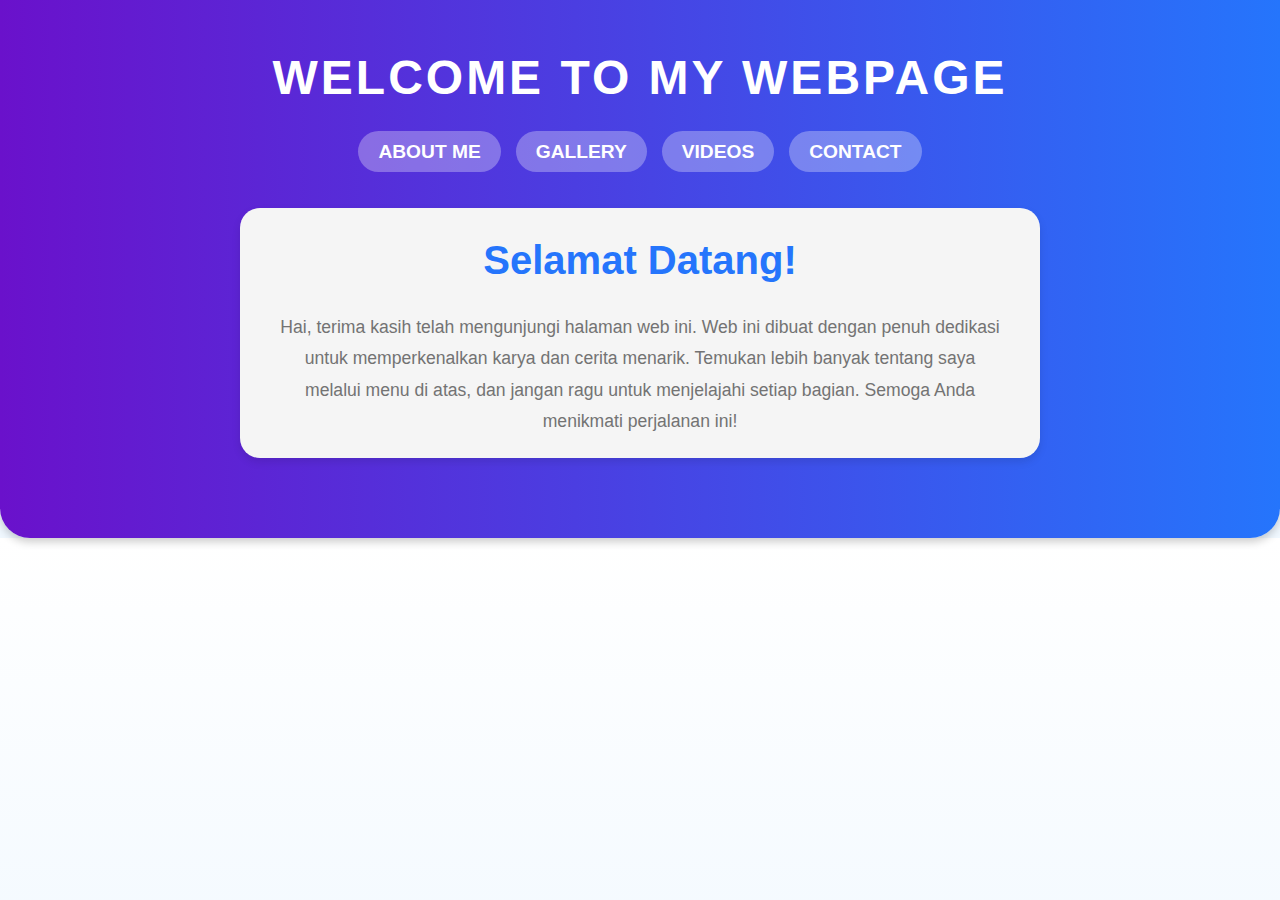
<file: index.html>
<!DOCTYPE html>
<html lang="en">
<head>
    <meta charset="UTF-8">
    <meta name="viewport" content="width=device-width, initial-scale=1.0">
    <title>My Website</title>
    <link rel="stylesheet" href="styles.css">
</head>
<body>
    <header>
        <h1>Welcome to My Webpage</h1>
        <nav>
            <ul>
                <li><a href="about.html">About Me</a></li>
                <li><a href="gallery.html">Gallery</a></li>
                <li><a href="videos.html">Videos</a></li>
                <li><a href="contact.html">Contact</a></li>
            </ul>
            </nav>
            <div class="introduction">
                <h2>Selamat Datang!</h2>
                <p>
                    Hai, terima kasih telah mengunjungi halaman web ini. Web ini dibuat dengan penuh 
                    dedikasi untuk memperkenalkan karya dan cerita menarik. Temukan lebih banyak 
                    tentang saya melalui menu di atas, dan jangan ragu untuk menjelajahi setiap 
                    bagian. Semoga Anda menikmati perjalanan ini!
                </p>
            </div>            
    </header>
    <script src="script.js" defer></script>
</body>
</html>
</file>
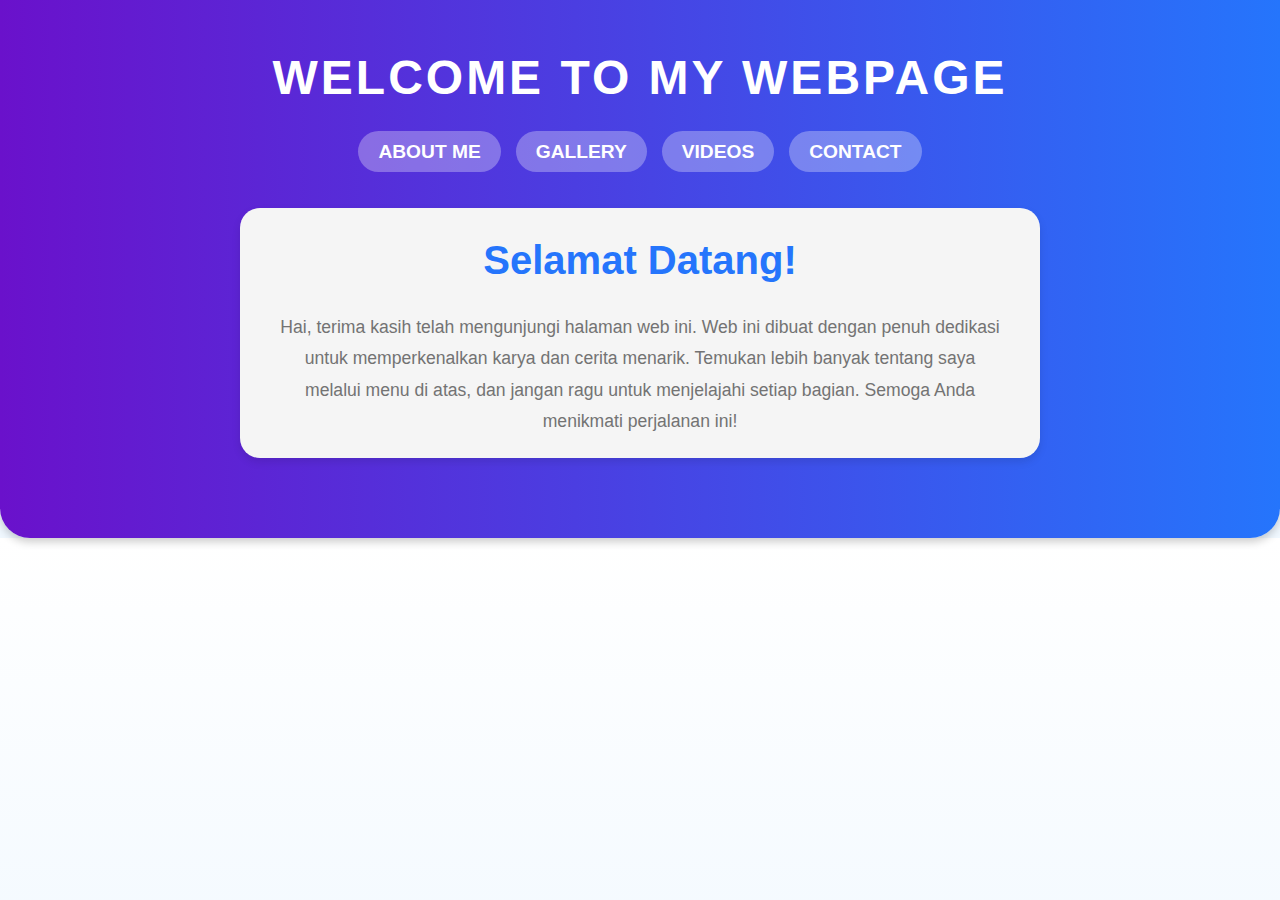
<file: husna 1/index.html>
<!DOCTYPE html>
<html lang="en">
<head>
    <meta charset="UTF-8">
    <meta name="viewport" content="width=device-width, initial-scale=1.0">
    <title>My Website</title>
    <link rel="stylesheet" href="styles.css">
</head>
<body>
    <header>
        <h1>Welcome to My Webpage</h1>
        <nav>
            <ul>
                <li><a href="about.html">About Me</a></li>
                <li><a href="gallery.html">Gallery</a></li>
                <li><a href="videos.html">Videos</a></li>
                <li><a href="contact.html">Contact</a></li>
            </ul>
            </nav>
            <div class="introduction">
                <h2>Selamat Datang!</h2>
                <p>
                    Hai, terima kasih telah mengunjungi halaman web ini. Web ini dibuat dengan penuh 
                    dedikasi untuk memperkenalkan karya dan cerita menarik. Temukan lebih banyak 
                    tentang saya melalui menu di atas, dan jangan ragu untuk menjelajahi setiap 
                    bagian. Semoga Anda menikmati perjalanan ini!
                </p>
            </div>            
    </header>
    <script src="script.js" defer></script>
</body>
</html>
</file>
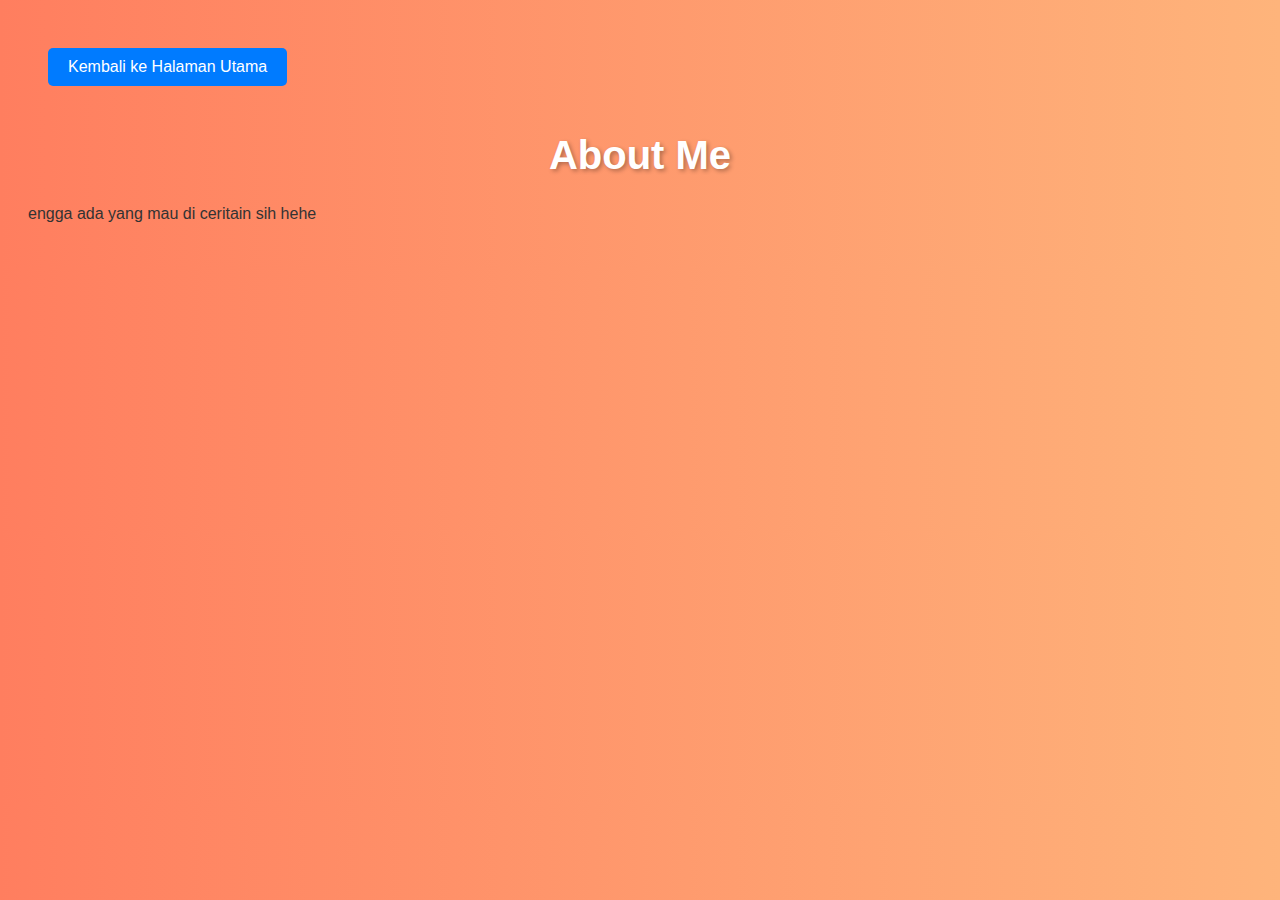
<file: about.html>
<!DOCTYPE html>
<html lang="en">
<head>
    <meta charset="UTF-8">
    <meta name="viewport" content="width=device-width, initial-scale=1.0">
    <title>About Me</title>
    <link rel="stylesheet" href="about.css">
</head>
<body>
    <a href="index.html" class="back-button">Kembali ke Halaman Utama</a>
    <header>
        <h1>About Me</h1>
    </header>
    <main>
        <p>engga ada yang mau di ceritain sih hehe</p>
    </main>
    <script src="script.js" defer></script>
</body>
</html>
</file>
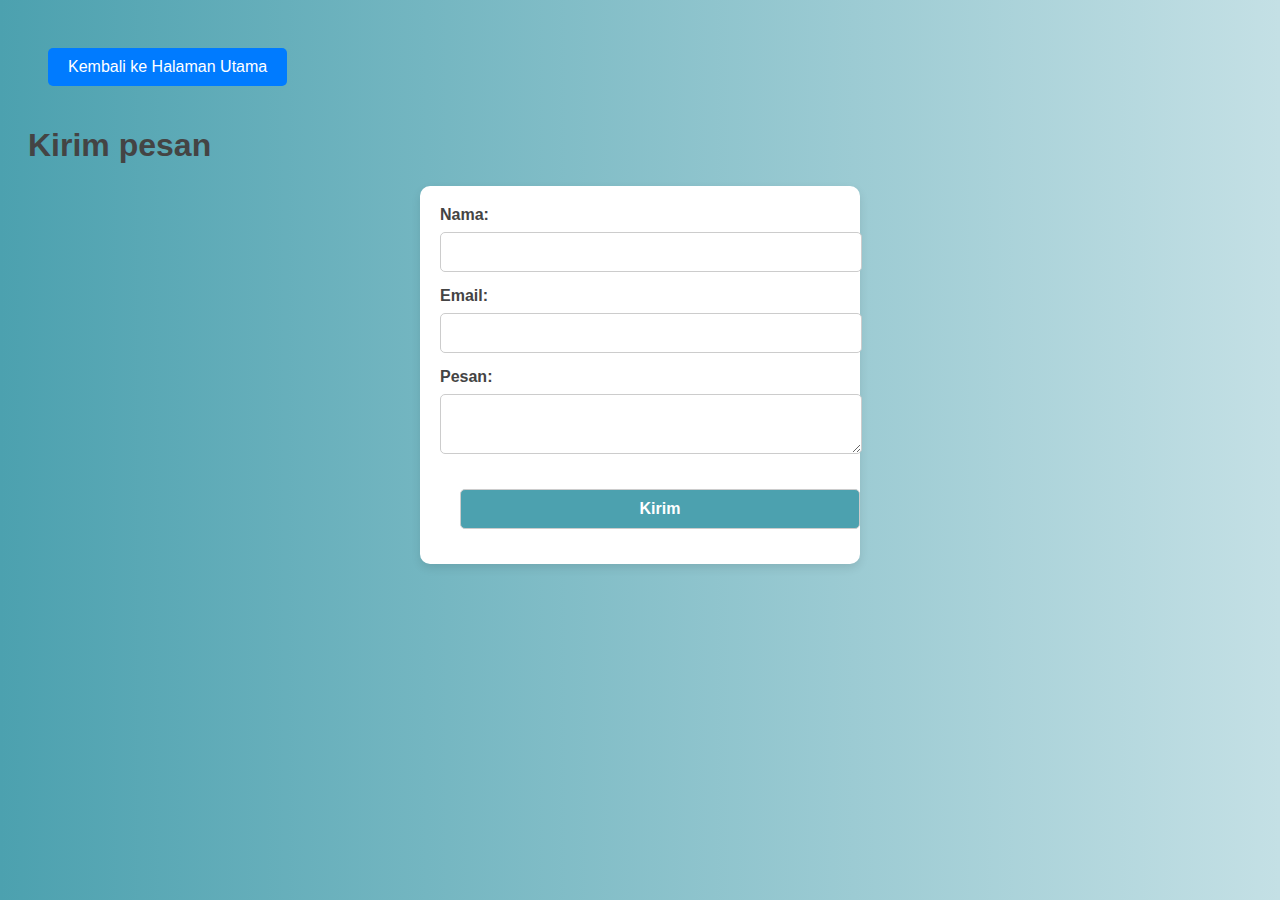
<file: contact.html>
<!DOCTYPE html>
<html lang="en">
<head>
    <meta charset="UTF-8">
    <meta name="viewport" content="width=device-width, initial-scale=1.0">
    <title>Contact Me</title>
    <link rel="stylesheet" href="contact.css">
</head>
<body>
    <a href="index.html" class="back-button">Kembali ke Halaman Utama</a>
    <header>
        <h1>Kirim pesan</h1>
    </header>
    <main>
        <form id="contact-form" action="http://localhost:3000/submit-form" method="POST">
            <label for="contact-name">Nama:</label>
            <input type="text" id="contact-name" name="name">
            <label for="contact-email">Email:</label>
            <input type="email" id="contact-email" name="email">
            <label for="contact-message">Pesan:</label>
            <textarea id="contact-message" name="message"></textarea>
            <button type="submit">Kirim</button>
        </form>
    </main>
    <script src="script.js" defer></script>
</body>
</html>
</file>
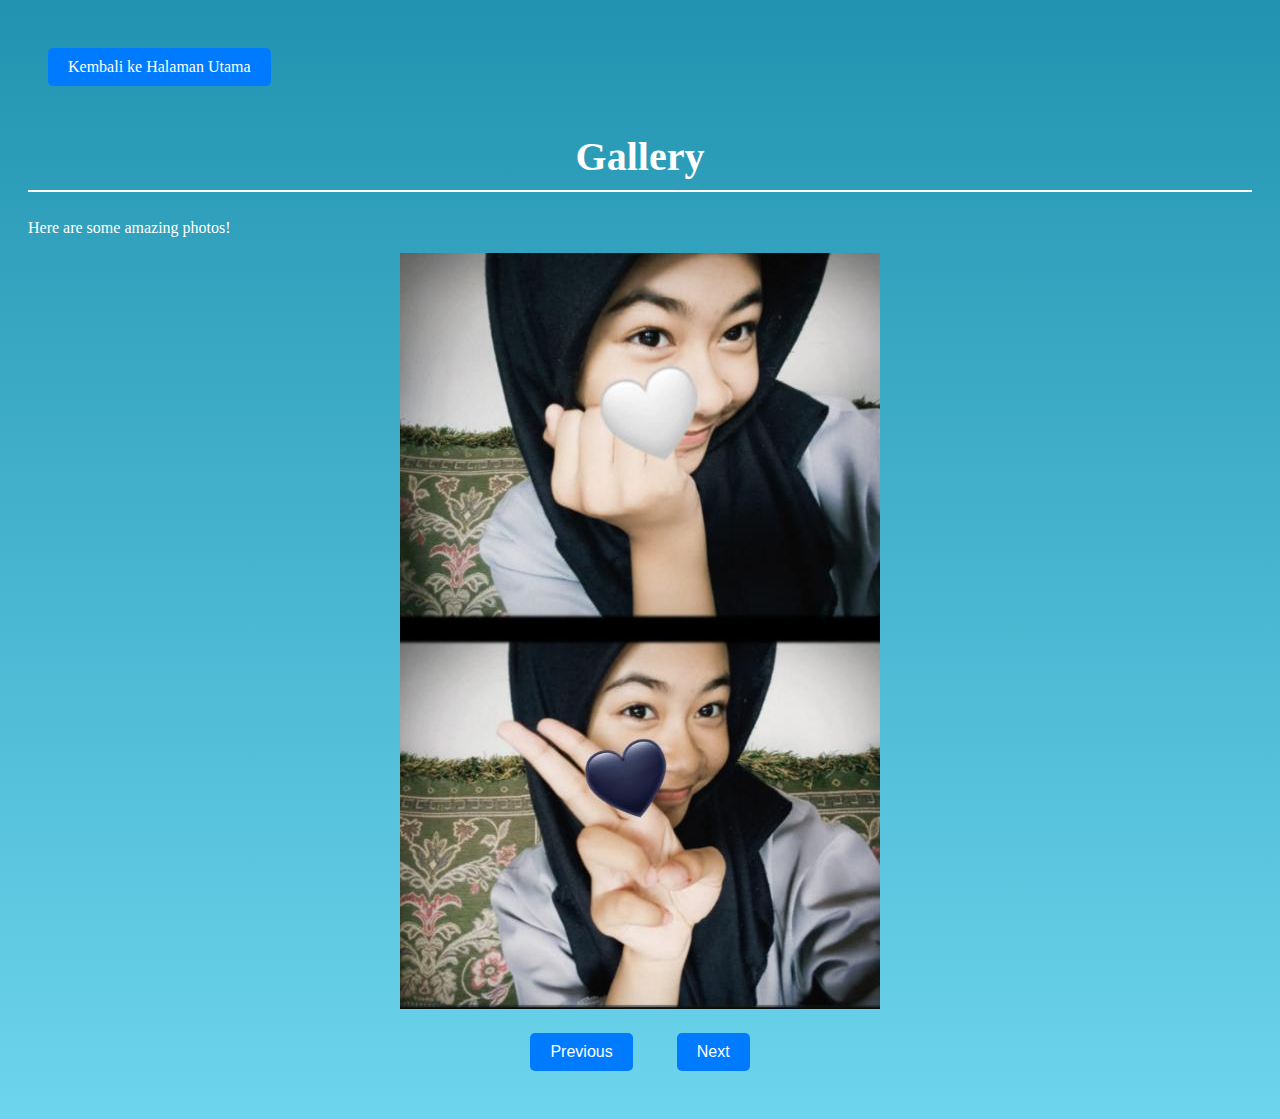
<file: gallery.html>
<!DOCTYPE html>
<html lang="en">
<head>
    <meta charset="UTF-8">
    <meta name="viewport" content="width=device-width, initial-scale=1.0">
    <title>Gallery</title>
    <link rel="stylesheet" href="gallery.css">
</head>
<body>
    <a href="index.html" class="back-button">Kembali ke Halaman Utama</a>
    <header>
        <h1>Gallery</h1>
    </header>
    <main>
        <p>Here are some amazing photos!</p>
        <div class="gallery">
            <div class="gallery-slide"><img src="husna 1.jpeg" alt="Photo 1"></div>
            <div class="gallery-slide"><img src="husna 2.jpeg" alt="Photo 2"></div>
            <div class="gallery-slide"><img src="husna 3.jpeg" alt="Photo 3"></div>
            <div class="gallery-slide"><img src="husna 4.jpeg" alt="Photo 4"></div>
            <div class="gallery-slide"><img src="husna 5.jpeg" alt="Photo 5"></div>
            <div class="gallery-slide"><img src="husna 6.jpeg" alt="Photo 6"></div>
            <div class="gallery-slide"><img src="husna 7.jpeg" alt="Photo 7"></div>
            <div class="gallery-slide"><img src="husna 8.jpeg" alt="Photo 8"></div>
            <div class="gallery-slide"><img src="husna 9.jpeg" alt="Photo 9"></div>
            <div class="gallery-slide"><img src="husna 10.jpeg" alt="Photo 10"></div>
            <button onclick="prevSlide()">Previous</button>
            <button onclick="nextSlide()">Next</button>
        </div>
        
    </main>
    <script src="script.js" defer></script>
</body>
</html>
</file>
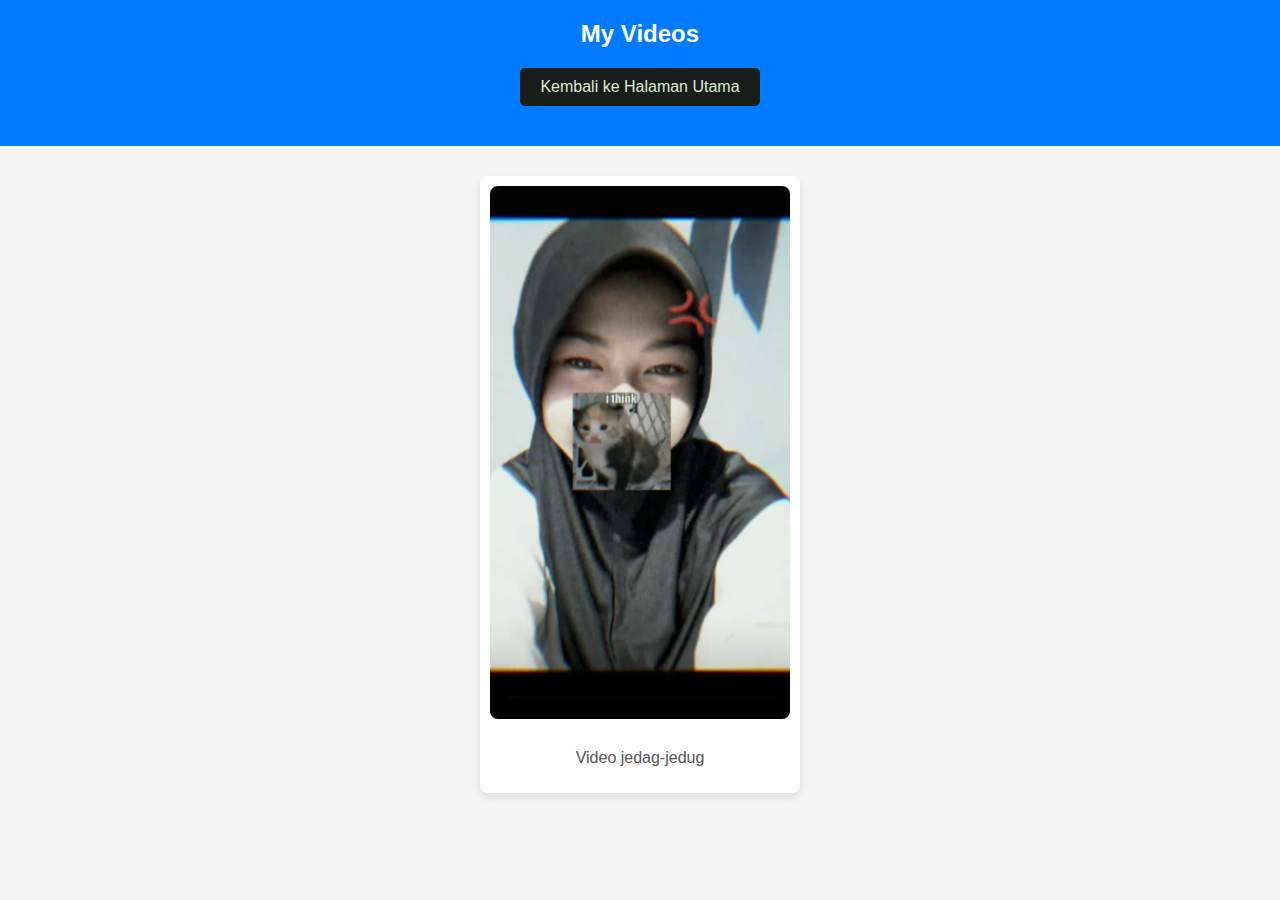
<file: videos.html>
<!DOCTYPE html>
<html lang="en">
<head>
    <meta charset="UTF-8">
    <meta name="viewport" content="width=device-width, initial-scale=1.0">
    <title>Videos</title>
    <link rel="stylesheet" href="videos.css">
</head>
<body>
    <header>
        <h1>My Videos</h1>
        <a href="index.html" class="back-button">Kembali ke Halaman Utama</a>
    </header>
    <main>
        <div class="video-container">
            <!-- Video 1 -->
            <div class="video-item">
                <video src="husnaw.mp4" controls autoplay muted></video>
                <p>Video jedag-jedug</p>
            </div>
        </div>
    </main>
    <script src="script.js" defer></script>
</body>
</html>
</file>
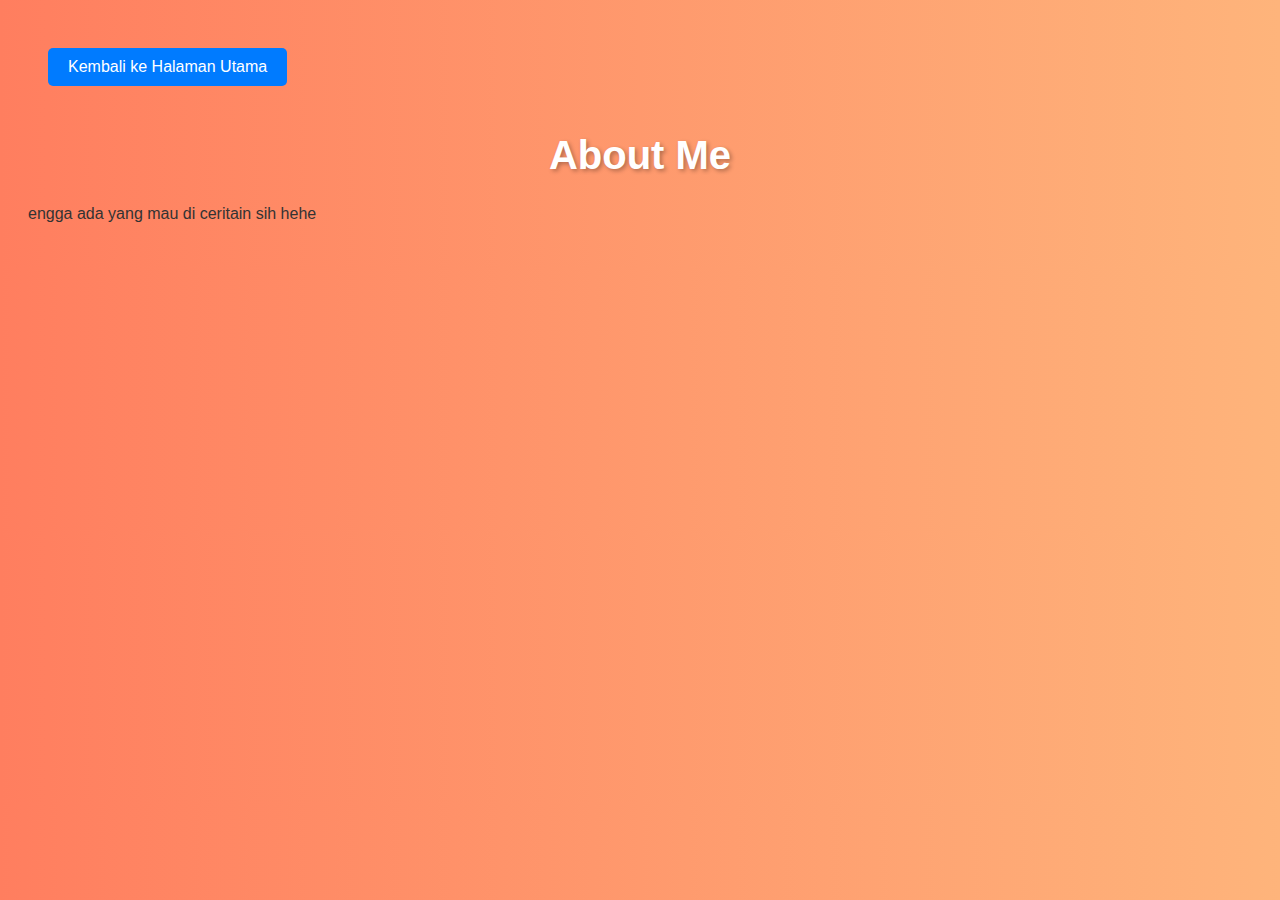
<file: husna 1/about.html>
<!DOCTYPE html>
<html lang="en">
<head>
    <meta charset="UTF-8">
    <meta name="viewport" content="width=device-width, initial-scale=1.0">
    <title>About Me</title>
    <link rel="stylesheet" href="about.css">
</head>
<body>
    <a href="index.html" class="back-button">Kembali ke Halaman Utama</a>
    <header>
        <h1>About Me</h1>
    </header>
    <main>
        <p>engga ada yang mau di ceritain sih hehe</p>
    </main>
    <script src="script.js" defer></script>
</body>
</html>
</file>
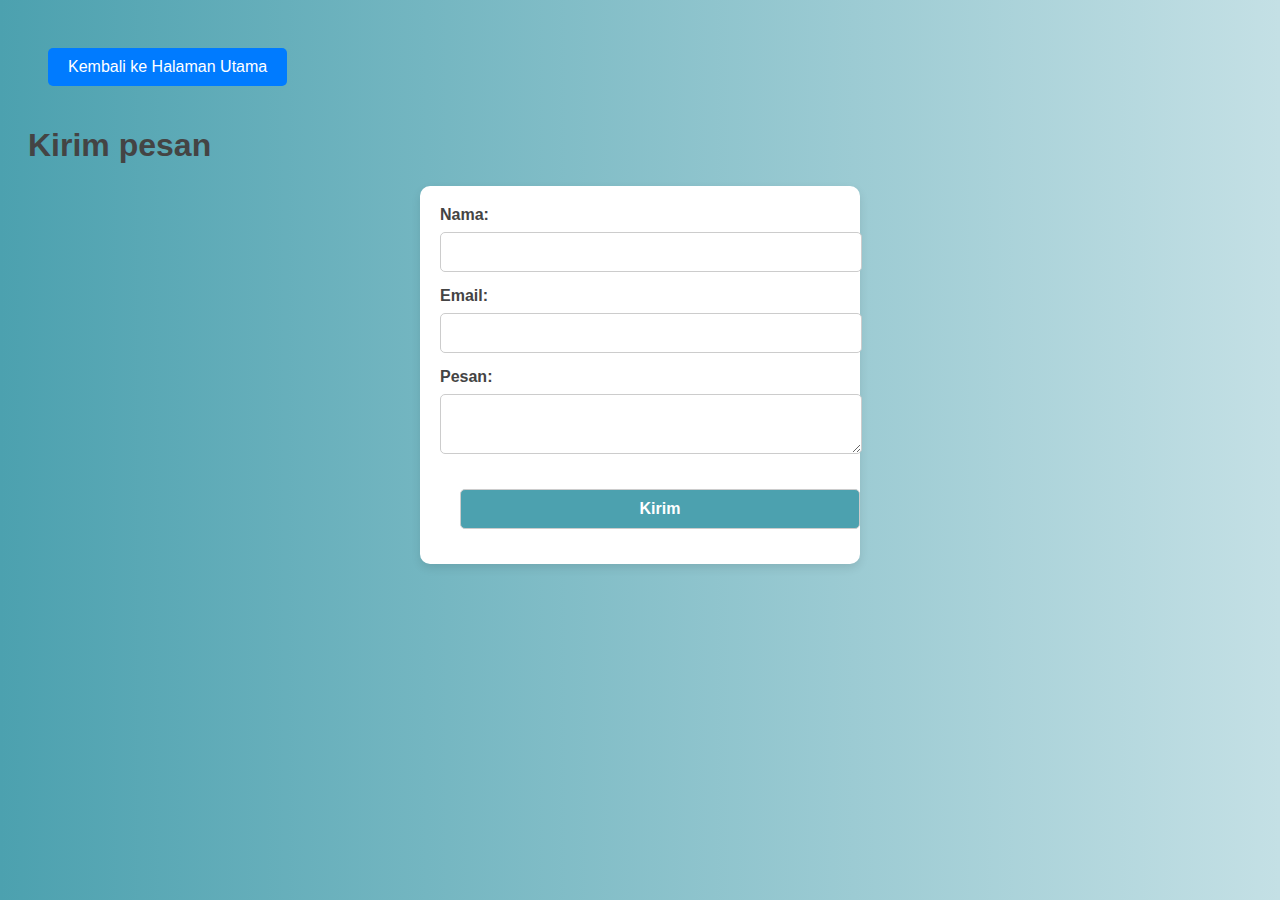
<file: husna 1/contact.html>
<!DOCTYPE html>
<html lang="en">
<head>
    <meta charset="UTF-8">
    <meta name="viewport" content="width=device-width, initial-scale=1.0">
    <title>Contact Me</title>
    <link rel="stylesheet" href="contact.css">
</head>
<body>
    <a href="index.html" class="back-button">Kembali ke Halaman Utama</a>
    <header>
        <h1>Kirim pesan</h1>
    </header>
    <main>
        <form id="contact-form" action="http://localhost:3000/submit-form" method="POST">
            <label for="contact-name">Nama:</label>
            <input type="text" id="contact-name" name="name">
            <label for="contact-email">Email:</label>
            <input type="email" id="contact-email" name="email">
            <label for="contact-message">Pesan:</label>
            <textarea id="contact-message" name="message"></textarea>
            <button type="submit">Kirim</button>
        </form>
    </main>
    <script src="script.js" defer></script>
</body>
</html>
</file>
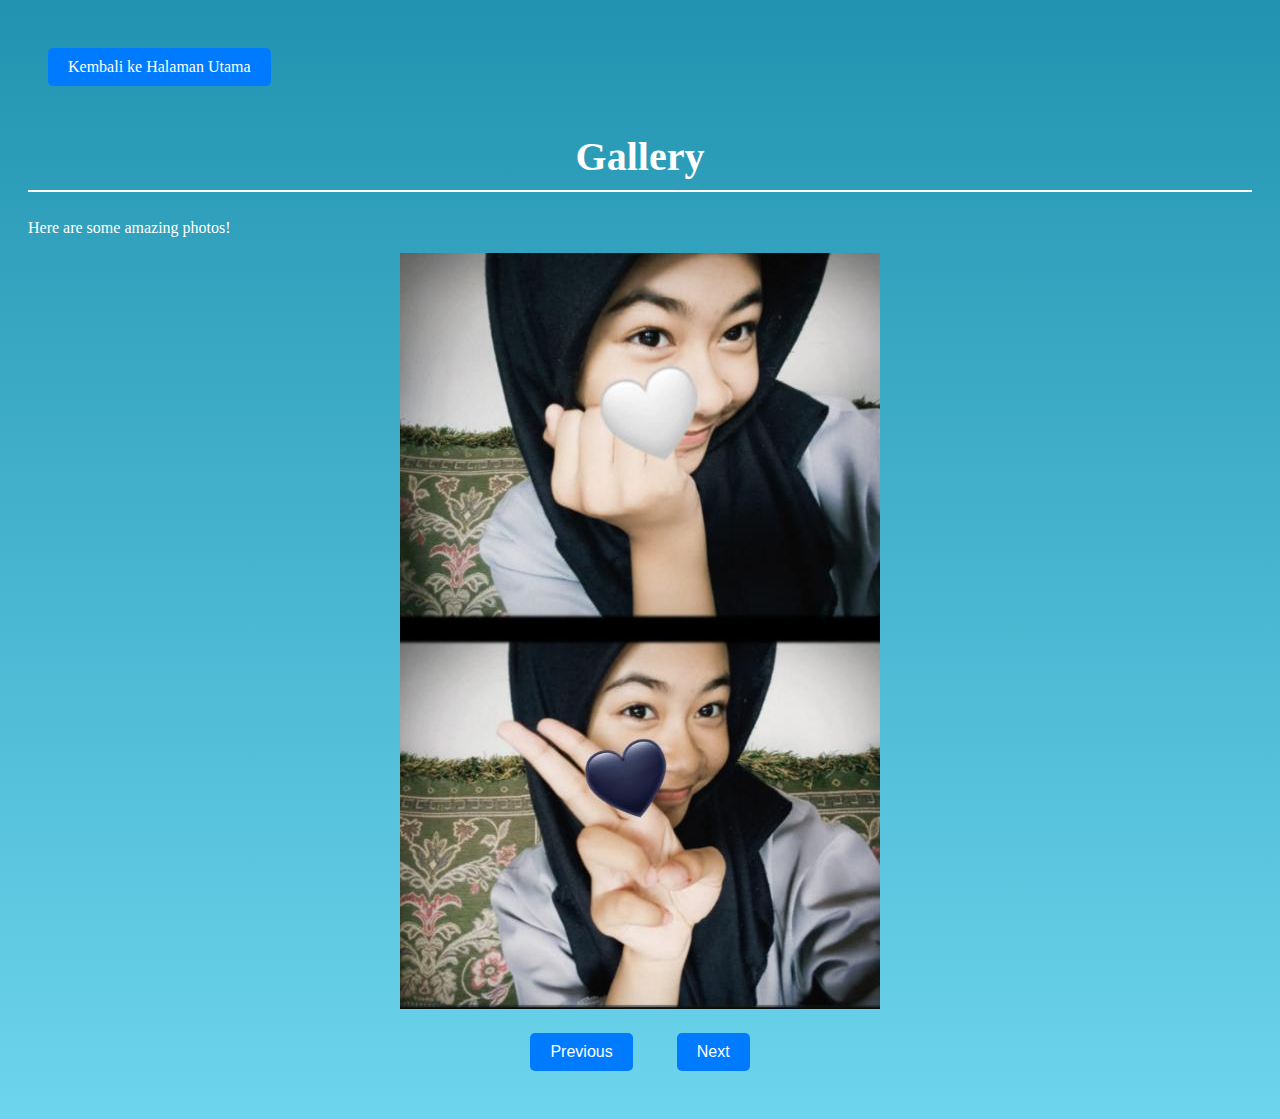
<file: husna 1/gallery.html>
<!DOCTYPE html>
<html lang="en">
<head>
    <meta charset="UTF-8">
    <meta name="viewport" content="width=device-width, initial-scale=1.0">
    <title>Gallery</title>
    <link rel="stylesheet" href="gallery.css">
</head>
<body>
    <a href="index.html" class="back-button">Kembali ke Halaman Utama</a>
    <header>
        <h1>Gallery</h1>
    </header>
    <main>
        <p>Here are some amazing photos!</p>
        <div class="gallery">
            <div class="gallery-slide"><img src="husna 1.jpeg" alt="Photo 1"></div>
            <div class="gallery-slide"><img src="husna 2.jpeg" alt="Photo 2"></div>
            <div class="gallery-slide"><img src="husna 3.jpeg" alt="Photo 3"></div>
            <div class="gallery-slide"><img src="husna 4.jpeg" alt="Photo 4"></div>
            <div class="gallery-slide"><img src="husna 5.jpeg" alt="Photo 5"></div>
            <div class="gallery-slide"><img src="husna 6.jpeg" alt="Photo 6"></div>
            <div class="gallery-slide"><img src="husna 7.jpeg" alt="Photo 7"></div>
            <div class="gallery-slide"><img src="husna 8.jpeg" alt="Photo 8"></div>
            <div class="gallery-slide"><img src="husna 9.jpeg" alt="Photo 9"></div>
            <div class="gallery-slide"><img src="husna 10.jpeg" alt="Photo 10"></div>
            <button onclick="prevSlide()">Previous</button>
            <button onclick="nextSlide()">Next</button>
        </div>
        
    </main>
    <script src="script.js" defer></script>
</body>
</html>
</file>
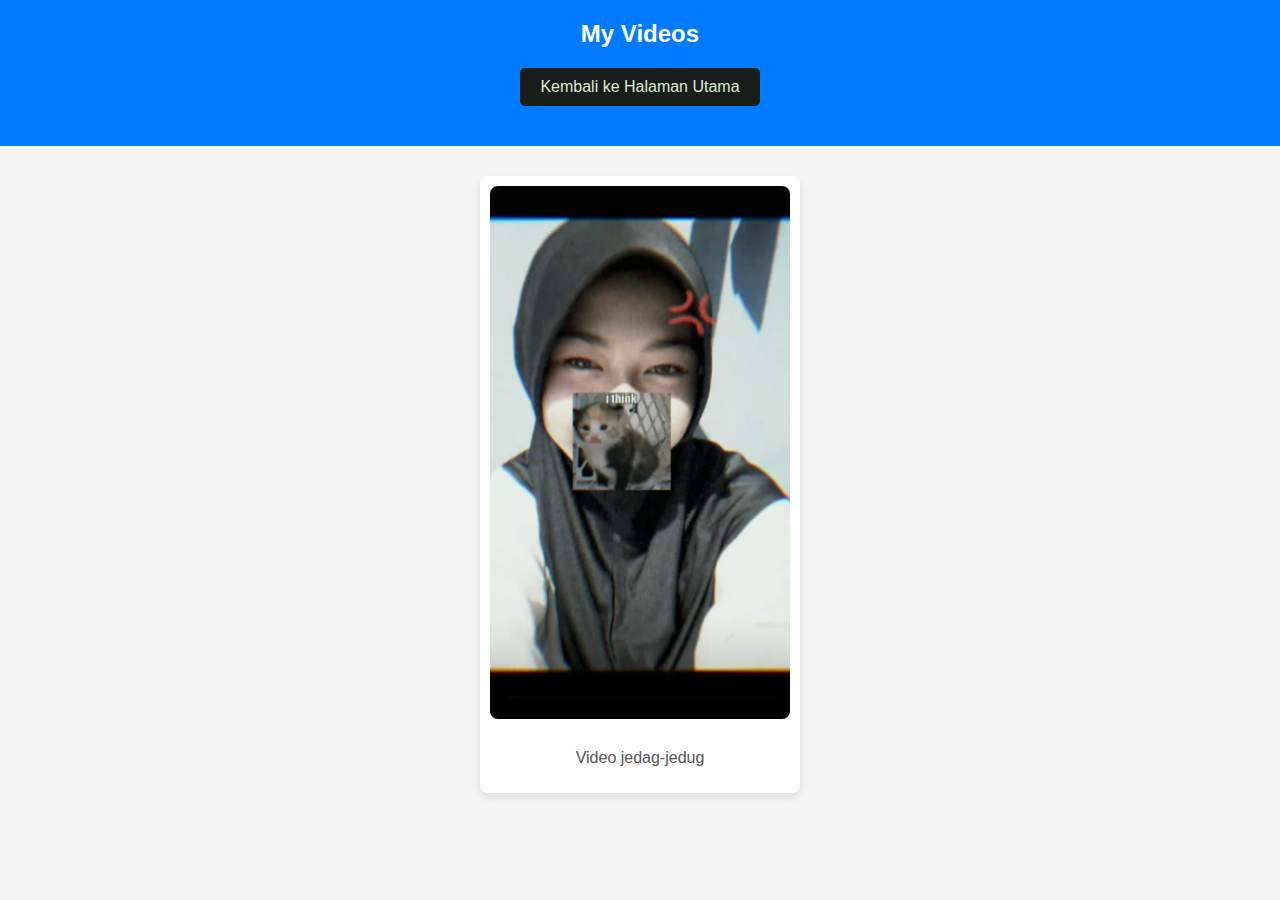
<file: husna 1/videos.html>
<!DOCTYPE html>
<html lang="en">
<head>
    <meta charset="UTF-8">
    <meta name="viewport" content="width=device-width, initial-scale=1.0">
    <title>Videos</title>
    <link rel="stylesheet" href="videos.css">
</head>
<body>
    <header>
        <h1>My Videos</h1>
        <a href="index.html" class="back-button">Kembali ke Halaman Utama</a>
    </header>
    <main>
        <div class="video-container">
            <!-- Video 1 -->
            <div class="video-item">
                <video src="husnaw.mp4" controls autoplay muted></video>
                <p>Video jedag-jedug</p>
            </div>
        </div>
    </main>
    <script src="script.js" defer></script>
</body>
</html>
</file>
<file: about.css>
body {
    background: linear-gradient(to right, #ff7e5f, #feb47b);
    font-family: 'Arial', sans-serif;
    color: #333;
    padding: 20px;
}

header h1 {
    font-size: 2.5em;
    text-align: center;
    color: #fff;
    text-shadow: 2px 2px 4px rgba(0, 0, 0, 0.3);
}

button, .back-button {
    display: inline-block;
    padding: 10px 20px;
    margin: 20px;
    font-size: 16px;
    color: white;
    background-color: #007BFF;
    border: none;
    border-radius: 5px;
    text-decoration: none;
    cursor: pointer;
    transition: background-color 0.3s ease;
}

button:hover, .back-button:hover {
    background-color: #0056b3;
}

button:active, .back-button:active {
    background-color: #003f7f;
}
</file>
<file: contact.css>
body {
    background: linear-gradient(to right, #4ca1af, #c4e0e5);
    font-family: 'Helvetica', sans-serif;
    color: #444;
    padding: 20px;
}

form {
    max-width: 400px;
    margin: auto;
    background: #fff;
    padding: 20px;
    border-radius: 10px;
    box-shadow: 0 4px 10px rgba(0, 0, 0, 0.1);
    display: flex;
    flex-direction: column;
}

form label {
    display: block;
    margin-bottom: 8px;
    font-weight: bold;
}

form input, form textarea, form button {
    width: 100%;
    padding: 10px;
    margin-bottom: 15px;
    border-radius: 5px;
    border: 1px solid #ccc;
    font-size: 16px;
}

form button {
    background: #4ca1af;
    color: #fff;
    font-weight: bold;
    cursor: pointer;
    transition: background-color 0.3s ease;
}

form button:hover {
    background-color: #0056b3;
}

form button:active {
    background-color: #003f7f;
}

button, .back-button {
    display: inline-block;
    padding: 10px 20px;
    margin: 20px;
    font-size: 16px;
    color: white;
    background-color: #007BFF;
    border: none;
    border-radius: 5px;
    text-decoration: none;
    cursor: pointer;
    transition: background-color 0.3s ease;
}

button:hover, .back-button:hover {
    background-color: #0056b3;
}

button:active, .back-button:active {
    background-color: #003f7f;
}
</file>
<file: gallery.css>
body {
    background: linear-gradient(to bottom, #2193b0, #6dd5ed);
    font-family: 'Georgia', serif;
    color: #fff;
    padding: 20px;
}

header h1 {
    font-size: 2.5em;
    text-align: center;
    border-bottom: 2px solid #fff;
    padding-bottom: 10px;
}

button, .back-button {
    display: inline-block;
    padding: 10px 20px;
    margin: 20px;
    font-size: 16px;
    color: white;
    background-color: #007BFF;
    border: none;
    border-radius: 5px;
    text-decoration: none;
    cursor: pointer;
    transition: background-color 0.3s ease;
}

button:hover, .back-button:hover {
    background-color: #0056b3;
}

button:active, .back-button:active {
    background-color: #003f7f;
}

/* Galeri */
.gallery {
    text-align: center;
}
.gallery-slide {
    display: none;
}
.gallery-slide img {
    max-width: 100%;
    height: auto;
}
</file>
<file: videos.css>
/* Gaya Umum */
body {
    font-family: Arial, sans-serif;
    margin: 0;
    padding: 0;
    background-color: #f5f5f5;
    color: #333;
}

/* Header */
header {
    background-color: #007BFF;
    color: white;
    padding: 20px 10px;
    text-align: center;
}

header h1 {
    margin: 0;
    font-size: 24px;
}

nav {
    margin-top: 10px;
}

nav a {
    color: white;
    text-decoration: none;
    margin: 0 10px;
    font-size: 18px;
}

nav a:hover {
    text-decoration: underline;
}

/* Kontainer Video */
.video-container {
    display: flex;
    flex-wrap: wrap;
    justify-content: center;
    gap: 20px;
    margin: 20px auto;
    max-width: 1200px;
    padding: 10px;
}

.video-item {
    background: white;
    padding: 10px;
    border-radius: 8px;
    box-shadow: 0 4px 8px rgba(0, 0, 0, 0.1);
    text-align: center;
    width: 300px;
}

.video-item video {
    width: 100%;
    height: auto;
    border-radius: 8px;
    margin-bottom: 10px;
}

.video-item p {
    font-size: 16px;
    color: #555;
}

/* Footer */
footer {
    background-color: #007BFF;
    color: white;
    text-align: center;
    padding: 10px 0;
    position: relative;
    bottom: 0;
    width: 100%;
}

button, .back-button {
    display: inline-block;
    padding: 10px 20px;
    margin: 20px;
    font-size: 16px;
    color: rgb(222, 233, 213);
    background-color: #181f1b;
    border: none;
    border-radius: 5px;
    text-decoration: none;
    cursor: pointer;
    transition: background-color 0.3s ease;
}

button:hover, .back-button:hover {
    background-color: #d3e7e7;
}

button:active, .back-button:active {
    background-color: #1c2122;
}
</file>
<file: husna 1/about.css>
body {
    background: linear-gradient(to right, #ff7e5f, #feb47b);
    font-family: 'Arial', sans-serif;
    color: #333;
    padding: 20px;
}

header h1 {
    font-size: 2.5em;
    text-align: center;
    color: #fff;
    text-shadow: 2px 2px 4px rgba(0, 0, 0, 0.3);
}

button, .back-button {
    display: inline-block;
    padding: 10px 20px;
    margin: 20px;
    font-size: 16px;
    color: white;
    background-color: #007BFF;
    border: none;
    border-radius: 5px;
    text-decoration: none;
    cursor: pointer;
    transition: background-color 0.3s ease;
}

button:hover, .back-button:hover {
    background-color: #0056b3;
}

button:active, .back-button:active {
    background-color: #003f7f;
}
</file>
<file: husna 1/contact.css>
body {
    background: linear-gradient(to right, #4ca1af, #c4e0e5);
    font-family: 'Helvetica', sans-serif;
    color: #444;
    padding: 20px;
}

form {
    max-width: 400px;
    margin: auto;
    background: #fff;
    padding: 20px;
    border-radius: 10px;
    box-shadow: 0 4px 10px rgba(0, 0, 0, 0.1);
    display: flex;
    flex-direction: column;
}

form label {
    display: block;
    margin-bottom: 8px;
    font-weight: bold;
}

form input, form textarea, form button {
    width: 100%;
    padding: 10px;
    margin-bottom: 15px;
    border-radius: 5px;
    border: 1px solid #ccc;
    font-size: 16px;
}

form button {
    background: #4ca1af;
    color: #fff;
    font-weight: bold;
    cursor: pointer;
    transition: background-color 0.3s ease;
}

form button:hover {
    background-color: #0056b3;
}

form button:active {
    background-color: #003f7f;
}

button, .back-button {
    display: inline-block;
    padding: 10px 20px;
    margin: 20px;
    font-size: 16px;
    color: white;
    background-color: #007BFF;
    border: none;
    border-radius: 5px;
    text-decoration: none;
    cursor: pointer;
    transition: background-color 0.3s ease;
}

button:hover, .back-button:hover {
    background-color: #0056b3;
}

button:active, .back-button:active {
    background-color: #003f7f;
}
</file>
<file: husna 1/gallery.css>
body {
    background: linear-gradient(to bottom, #2193b0, #6dd5ed);
    font-family: 'Georgia', serif;
    color: #fff;
    padding: 20px;
}

header h1 {
    font-size: 2.5em;
    text-align: center;
    border-bottom: 2px solid #fff;
    padding-bottom: 10px;
}

button, .back-button {
    display: inline-block;
    padding: 10px 20px;
    margin: 20px;
    font-size: 16px;
    color: white;
    background-color: #007BFF;
    border: none;
    border-radius: 5px;
    text-decoration: none;
    cursor: pointer;
    transition: background-color 0.3s ease;
}

button:hover, .back-button:hover {
    background-color: #0056b3;
}

button:active, .back-button:active {
    background-color: #003f7f;
}

/* Galeri */
.gallery {
    text-align: center;
}
.gallery-slide {
    display: none;
}
.gallery-slide img {
    max-width: 100%;
    height: auto;
}
</file>
<file: husna 1/videos.css>
/* Gaya Umum */
body {
    font-family: Arial, sans-serif;
    margin: 0;
    padding: 0;
    background-color: #f5f5f5;
    color: #333;
}

/* Header */
header {
    background-color: #007BFF;
    color: white;
    padding: 20px 10px;
    text-align: center;
}

header h1 {
    margin: 0;
    font-size: 24px;
}

nav {
    margin-top: 10px;
}

nav a {
    color: white;
    text-decoration: none;
    margin: 0 10px;
    font-size: 18px;
}

nav a:hover {
    text-decoration: underline;
}

/* Kontainer Video */
.video-container {
    display: flex;
    flex-wrap: wrap;
    justify-content: center;
    gap: 20px;
    margin: 20px auto;
    max-width: 1200px;
    padding: 10px;
}

.video-item {
    background: white;
    padding: 10px;
    border-radius: 8px;
    box-shadow: 0 4px 8px rgba(0, 0, 0, 0.1);
    text-align: center;
    width: 300px;
}

.video-item video {
    width: 100%;
    height: auto;
    border-radius: 8px;
    margin-bottom: 10px;
}

.video-item p {
    font-size: 16px;
    color: #555;
}

/* Footer */
footer {
    background-color: #007BFF;
    color: white;
    text-align: center;
    padding: 10px 0;
    position: relative;
    bottom: 0;
    width: 100%;
}

button, .back-button {
    display: inline-block;
    padding: 10px 20px;
    margin: 20px;
    font-size: 16px;
    color: rgb(222, 233, 213);
    background-color: #181f1b;
    border: none;
    border-radius: 5px;
    text-decoration: none;
    cursor: pointer;
    transition: background-color 0.3s ease;
}

button:hover, .back-button:hover {
    background-color: #d3e7e7;
}

button:active, .back-button:active {
    background-color: #1c2122;
}
</file>
<file: styles.css>
/* Reset */
* {
    margin: 0;
    padding: 0;
    box-sizing: border-box;
}

body {
    font-family: 'Poppins', sans-serif;
    background: linear-gradient(to bottom, #ffffff, #f0f8ff);
    color: #333;
    line-height: 1.6;
    overflow-x: hidden;
}

/* Header Styling */
header {
    background: linear-gradient(90deg, #6a11cb, #2575fc);
    color: #fff;
    padding: 40px 20px;
    text-align: center;
    box-shadow: 0 4px 8px rgba(0, 0, 0, 0.2);
    border-bottom-left-radius: 30px;
    border-bottom-right-radius: 30px;
}

header h1 {
    font-size: 3rem;
    margin-bottom: 10px;
    text-transform: uppercase;
    letter-spacing: 3px;
    animation: fadeIn 2s ease-in-out;
}

header p {
    font-size: 1.2rem;
    opacity: 0.9;
    animation: fadeIn 3s ease-in-out;
}

/* Styling untuk <nav> */
nav {
    margin-top: 20px;
    display: flex;
    justify-content: center;
}

nav ul {
    list-style: none; /* Hilangkan bullet point dari <ul> */
    padding: 0;
    margin: 0;
    display: flex; /* Atur sebagai flexbox */
    gap: 15px; /* Jarak antar elemen <li> */
}

nav li {
    display: inline-block; /* Agar elemen terlihat horizontal */
}

nav a {
    text-decoration: none;
    color: #fff;
    font-size: 1.2rem;
    padding: 10px 20px;
    background: rgba(255, 255, 255, 0.3);
    border-radius: 25px;
    transition: all 0.3s ease-in-out;
    font-weight: bold;
    text-transform: uppercase;
}

nav a:hover {
    background: #fff;
    color: #6a11cb;
    transform: scale(1.1);
}

/* Introduction Section */
.introduction {
    margin: 40px auto;
    text-align: center;
    padding: 20px 40px;
    max-width: 800px;
    border-radius: 20px;
    background: #f5f5f5;
    box-shadow: 0 4px 8px rgba(0, 0, 0, 0.1);
    animation: slideIn 2s ease-in-out;
}

.introduction h2 {
    font-size: 2.5rem;
    color: #2575fc;
    margin-bottom: 20px;
    text-transform: capitalize;
}

.introduction p {
    font-size: 1.1rem;
    color: #666;
    line-height: 1.8;
}

/* Footer Styling */
footer {
    background: #333;
    color: #fff;
    padding: 20px 0;
    text-align: center;
    font-size: 0.9rem;
}

footer p {
    opacity: 0.7;
}

/* Keyframes for Animation */
@keyframes fadeIn {
    from {
        opacity: 0;
    }
    to {
        opacity: 1;
    }
}

@keyframes slideIn {
    from {
        transform: translateY(50px);
        opacity: 0;
    }
    to {
        transform: translateY(0);
        opacity: 1;
    }
}
</file>
<file: husna 1/styles.css>
/* Reset */
* {
    margin: 0;
    padding: 0;
    box-sizing: border-box;
}

body {
    font-family: 'Poppins', sans-serif;
    background: linear-gradient(to bottom, #ffffff, #f0f8ff);
    color: #333;
    line-height: 1.6;
    overflow-x: hidden;
}

/* Header Styling */
header {
    background: linear-gradient(90deg, #6a11cb, #2575fc);
    color: #fff;
    padding: 40px 20px;
    text-align: center;
    box-shadow: 0 4px 8px rgba(0, 0, 0, 0.2);
    border-bottom-left-radius: 30px;
    border-bottom-right-radius: 30px;
}

header h1 {
    font-size: 3rem;
    margin-bottom: 10px;
    text-transform: uppercase;
    letter-spacing: 3px;
    animation: fadeIn 2s ease-in-out;
}

header p {
    font-size: 1.2rem;
    opacity: 0.9;
    animation: fadeIn 3s ease-in-out;
}

/* Styling untuk <nav> */
nav {
    margin-top: 20px;
    display: flex;
    justify-content: center;
}

nav ul {
    list-style: none; /* Hilangkan bullet point dari <ul> */
    padding: 0;
    margin: 0;
    display: flex; /* Atur sebagai flexbox */
    gap: 15px; /* Jarak antar elemen <li> */
}

nav li {
    display: inline-block; /* Agar elemen terlihat horizontal */
}

nav a {
    text-decoration: none;
    color: #fff;
    font-size: 1.2rem;
    padding: 10px 20px;
    background: rgba(255, 255, 255, 0.3);
    border-radius: 25px;
    transition: all 0.3s ease-in-out;
    font-weight: bold;
    text-transform: uppercase;
}

nav a:hover {
    background: #fff;
    color: #6a11cb;
    transform: scale(1.1);
}

/* Introduction Section */
.introduction {
    margin: 40px auto;
    text-align: center;
    padding: 20px 40px;
    max-width: 800px;
    border-radius: 20px;
    background: #f5f5f5;
    box-shadow: 0 4px 8px rgba(0, 0, 0, 0.1);
    animation: slideIn 2s ease-in-out;
}

.introduction h2 {
    font-size: 2.5rem;
    color: #2575fc;
    margin-bottom: 20px;
    text-transform: capitalize;
}

.introduction p {
    font-size: 1.1rem;
    color: #666;
    line-height: 1.8;
}

/* Footer Styling */
footer {
    background: #333;
    color: #fff;
    padding: 20px 0;
    text-align: center;
    font-size: 0.9rem;
}

footer p {
    opacity: 0.7;
}

/* Keyframes for Animation */
@keyframes fadeIn {
    from {
        opacity: 0;
    }
    to {
        opacity: 1;
    }
}

@keyframes slideIn {
    from {
        transform: translateY(50px);
        opacity: 0;
    }
    to {
        transform: translateY(0);
        opacity: 1;
    }
}
</file>
